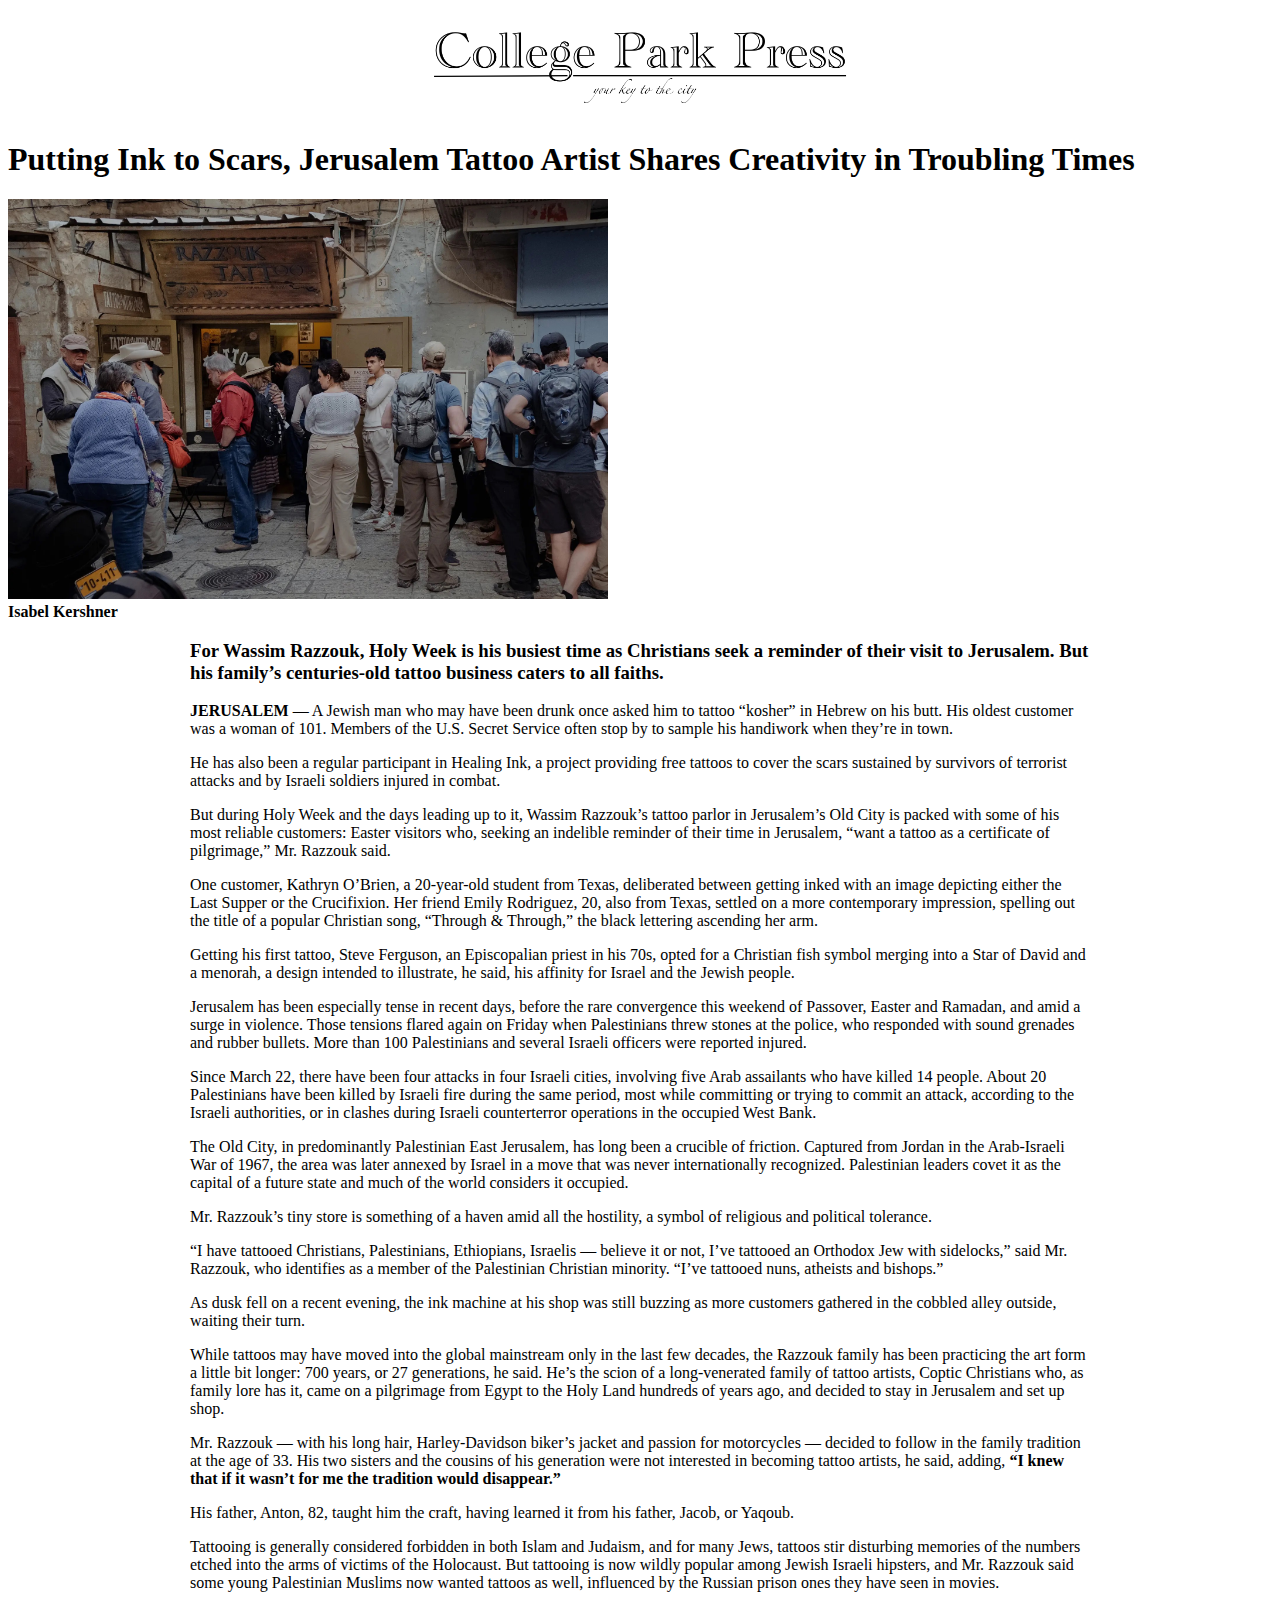
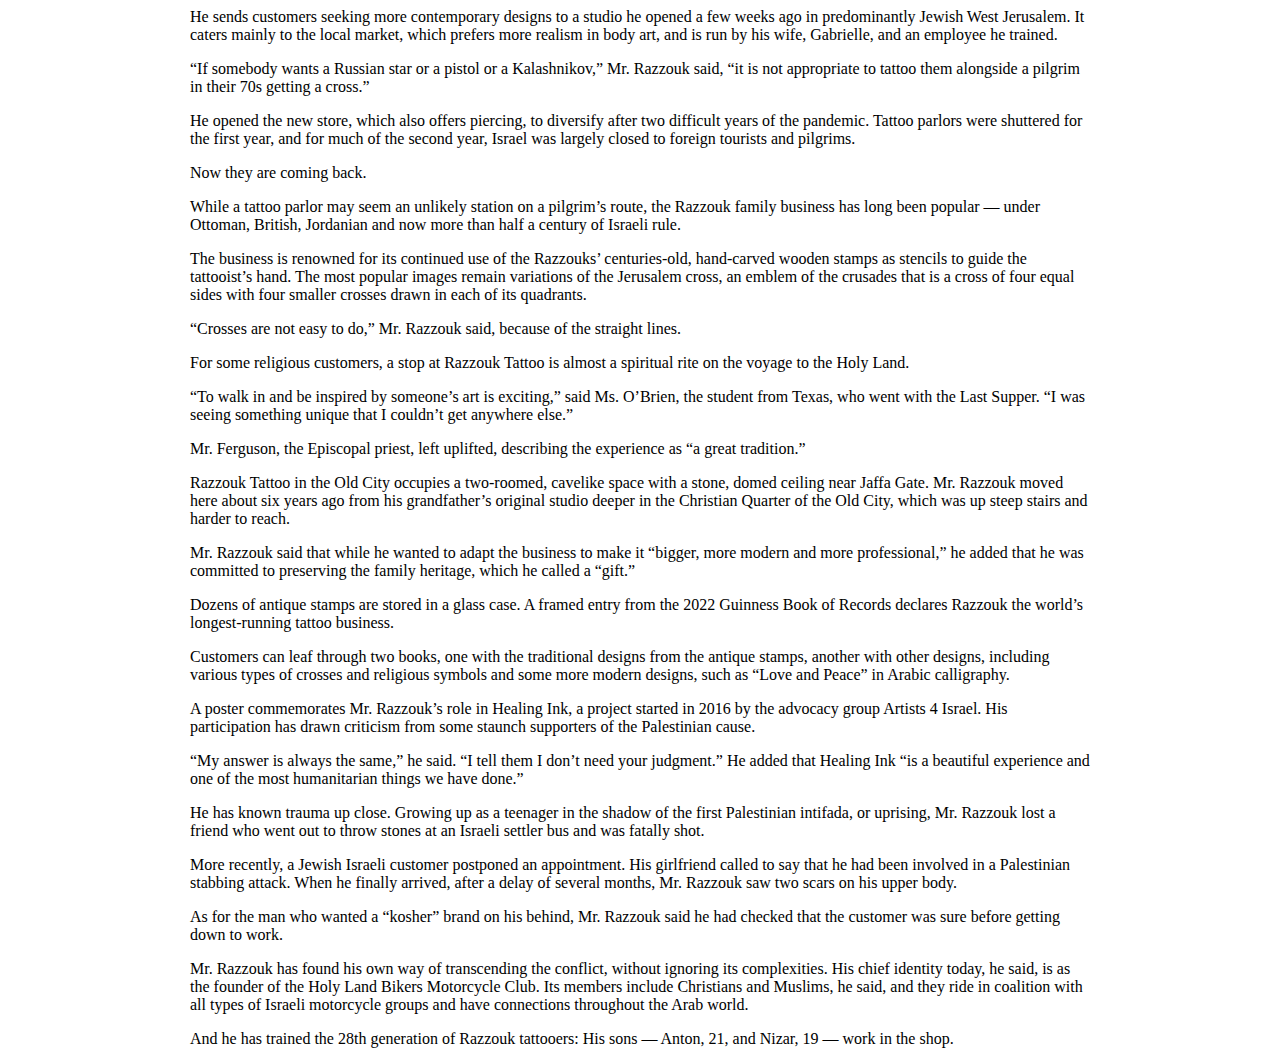
<file: BeharLayout/index.html>
<!DOCTYPE html>
<html lang="en">
    <head>
        <title></title>
        <link rel="stylesheet" type="text/css" href="stylesheet.css">
    </head>

    <body>
        <!--masthead-->
        <div id="masthead">
            <img src="masthead.png"width=500px>
        </div>


        <!--headline-->
        <h1>Putting Ink to Scars, Jerusalem Tattoo Artist Shares Creativity in Troubling Times</h1>

        <!--image-->
        <img src="images/tattoo-image-5.jpg" width="600px">
        
        <!--byline-->
        <h2>Isabel Kershner</h2>

        <!--text-->
        <div id="content">

            <h3>For Wassim Razzouk, Holy Week is his busiest time as Christians seek a reminder of their visit to Jerusalem. But his family’s centuries-old tattoo business caters to all faiths. </h3>


            <p><strong>JERUSALEM</strong> — A Jewish man who may have been drunk once asked him to tattoo “kosher” in Hebrew on his butt. His oldest customer was a woman of 101. Members of the U.S. Secret Service often stop by to sample his handiwork when they’re in town.</p>
            <p>He has also been a regular participant in Healing Ink, a project providing free tattoos to cover the scars sustained by survivors of terrorist attacks and by Israeli soldiers injured in combat.</p>
            <p>But during Holy Week and the days leading up to it, Wassim Razzouk’s tattoo parlor in Jerusalem’s Old City is packed with some of his most reliable customers: Easter visitors who, seeking an indelible reminder of their time in Jerusalem, “want a tattoo as a certificate of pilgrimage,” Mr. Razzouk said.</p>
            <p>One customer, Kathryn O’Brien, a 20-year-old student from Texas, deliberated between getting inked with an image depicting either the Last Supper or the Crucifixion. Her friend Emily Rodriguez, 20, also from Texas, settled on a more contemporary impression, spelling out the title of a popular Christian song, “Through & Through,” the black lettering ascending her arm.</p>
            <p>Getting his first tattoo, Steve Ferguson, an Episcopalian priest in his 70s, opted for a Christian fish symbol merging into a Star of David and a menorah, a design intended to illustrate, he said, his affinity for Israel and the Jewish people.</p>
            <p>Jerusalem has been especially tense in recent days, before the rare convergence this weekend of Passover, Easter and Ramadan, and amid a surge in violence. Those tensions flared again on Friday when Palestinians threw stones at the police, who responded with sound grenades and rubber bullets. More than 100 Palestinians and several Israeli officers were reported injured.</p>
            <p>Since March 22, there have been four attacks in four Israeli cities, involving five Arab assailants who have killed 14 people. About 20 Palestinians have been killed by Israeli fire during the same period, most while committing or trying to commit an attack, according to the Israeli authorities, or in clashes during Israeli counterterror operations in the occupied West Bank.</p>
            <p>The Old City, in predominantly Palestinian East Jerusalem, has long been a crucible of friction. Captured from Jordan in the Arab-Israeli War of 1967, the area was later annexed by Israel in a move that was never internationally recognized. Palestinian leaders covet it as the capital of a future state and much of the world considers it occupied.</p>
            <p>Mr. Razzouk’s tiny store is something of a haven amid all the hostility, a symbol of religious and political tolerance.</p>
            <p>“I have tattooed Christians, Palestinians, Ethiopians, Israelis — believe it or not, I’ve tattooed an Orthodox Jew with sidelocks,” said Mr. Razzouk, who identifies as a member of the Palestinian Christian minority. “I’ve tattooed nuns, atheists and bishops.”</p>
            <p>As dusk fell on a recent evening, the ink machine at his shop was still buzzing as more customers gathered in the cobbled alley outside, waiting their turn.</p>
            <p>While tattoos may have moved into the global mainstream only in the last few decades, the Razzouk family has been practicing the art form a little bit longer: 700 years, or 27 generations, he said. He’s the scion of a long-venerated family of tattoo artists, Coptic Christians who, as family lore has it, came on a pilgrimage from Egypt to the Holy Land hundreds of years ago, and decided to stay in Jerusalem and set up shop.</p>
            <p>Mr. Razzouk — with his long hair, Harley-Davidson biker’s jacket and passion for motorcycles — decided to follow in the family tradition at the age of 33. His two sisters and the cousins of his generation were not interested in becoming tattoo artists, he said, adding, <strong>“I knew that if it wasn’t for me the tradition would disappear.”</strong></p>
            <p>His father, Anton, 82, taught him the craft, having learned it from his father, Jacob, or Yaqoub.</p>
            <p>Tattooing is generally considered forbidden in both Islam and Judaism, and for many Jews, tattoos stir disturbing memories of the numbers etched into the arms of victims of the Holocaust. But tattooing is now wildly popular among Jewish Israeli hipsters, and Mr. Razzouk said some young Palestinian Muslims now wanted tattoos as well, influenced by the Russian prison ones they have seen in movies.</p>
            <p>He sends customers seeking more contemporary designs to a studio he opened a few weeks ago in predominantly Jewish West Jerusalem. It caters mainly to the local market, which prefers more realism in body art, and is run by his wife, Gabrielle, and an employee he trained.</p>
            <p>“If somebody wants a Russian star or a pistol or a Kalashnikov,” Mr. Razzouk said, “it is not appropriate to tattoo them alongside a pilgrim in their 70s getting a cross.”</p>
            <p>He opened the new store, which also offers piercing, to diversify after two difficult years of the pandemic. Tattoo parlors were shuttered for the first year, and for much of the second year, Israel was largely closed to foreign tourists and pilgrims.</p>
            <p>Now they are coming back.</p>
            <p>While a tattoo parlor may seem an unlikely station on a pilgrim’s route, the Razzouk family business has long been popular — under Ottoman, British, Jordanian and now more than half a century of Israeli rule.</p>
            <p>The business is renowned for its continued use of the Razzouks’ centuries-old, hand-carved wooden stamps as stencils to guide the tattooist’s hand. The most popular images remain variations of the Jerusalem cross, an emblem of the crusades that is a cross of four equal sides with four smaller crosses drawn in each of its quadrants.</p>
            <p>“Crosses are not easy to do,” Mr. Razzouk said, because of the straight lines.</p>
            <p>For some religious customers, a stop at Razzouk Tattoo is almost a spiritual rite on the voyage to the Holy Land.</p>  
            <p>“To walk in and be inspired by someone’s art is exciting,” said Ms. O’Brien, the student from Texas, who went with the Last Supper. “I was seeing something unique that I couldn’t get anywhere else.”</p>
            <p>Mr. Ferguson, the Episcopal priest, left uplifted, describing the experience as “a great tradition.”</p>
            <p>Razzouk Tattoo in the Old City occupies a two-roomed, cavelike space with a stone, domed ceiling near Jaffa Gate. Mr. Razzouk moved here about six years ago from his grandfather’s original studio deeper in the Christian Quarter of the Old City, which was up steep stairs and harder to reach.</p>
            <p>Mr. Razzouk said that while he wanted to adapt the business to make it “bigger, more modern and more professional,” he added that he was committed to preserving the family heritage, which he called a “gift.”</p>
            <p>Dozens of antique stamps are stored in a glass case. A framed entry from the 2022 Guinness Book of Records declares Razzouk the world’s longest-running tattoo business.</p>
            <p>Customers can leaf through two books, one with the traditional designs from the antique stamps, another with other designs, including various types of crosses and religious symbols and some more modern designs, such as “Love and Peace” in Arabic calligraphy.</p>
            <p>A poster commemorates Mr. Razzouk’s role in Healing Ink, a project started in 2016 by the advocacy group Artists 4 Israel. His participation has drawn criticism from some staunch supporters of the Palestinian cause.</p>
            <p>“My answer is always the same,” he said. “I tell them I don’t need your judgment.” He added that Healing Ink “is a beautiful experience and one of the most humanitarian things we have done.”</p>
            <p>He has known trauma up close. Growing up as a teenager in the shadow of the first Palestinian intifada, or uprising, Mr. Razzouk lost a friend who went out to throw stones at an Israeli settler bus and was fatally shot.</p>
            <p>More recently, a Jewish Israeli customer postponed an appointment. His girlfriend called to say that he had been involved in a Palestinian stabbing attack. When he finally arrived, after a delay of several months, Mr. Razzouk saw two scars on his upper body.</p>
            <p>As for the man who wanted a “kosher” brand on his behind, Mr. Razzouk said he had checked that the customer was sure before getting down to work.</p>
            <p>Mr. Razzouk has found his own way of transcending the conflict, without ignoring its complexities. His chief identity today, he said, is as the founder of the Holy Land Bikers Motorcycle Club. Its members include Christians and Muslims, he said, and they ride in coalition with all types of Israeli motorcycle groups and have connections throughout the Arab world.</p>
            <p>And he has trained the 28th generation of Razzouk tattooers: His sons — Anton, 21, and Nizar, 19 — work in the shop.</p>
         </div>

    </body>
</html>
</file>
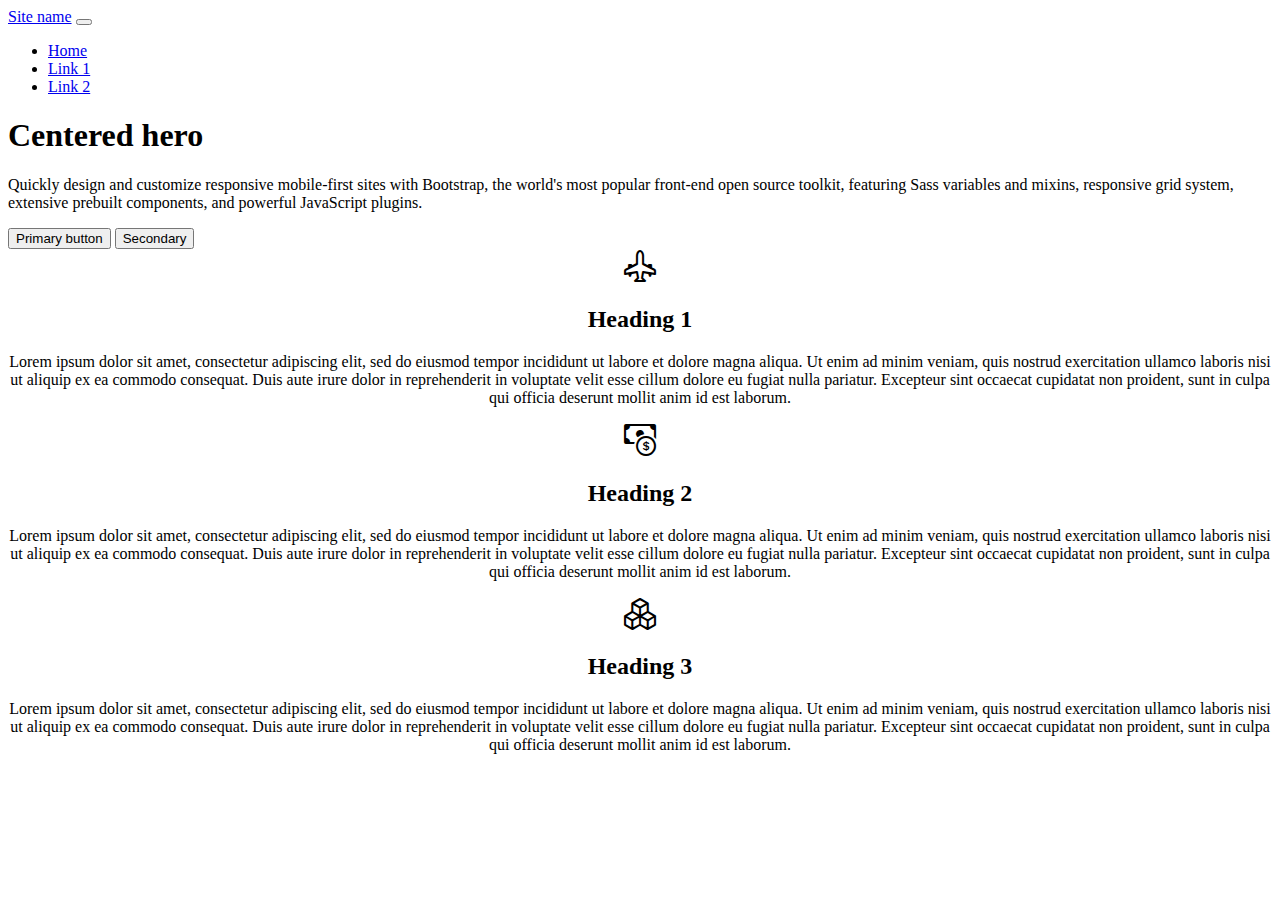
<file: bootstrap-template.html>
<!DOCTYPE html>
<html lang="en">
    <head>
        <meta charset="utf-8">
        <meta name="viewport" content="width=device-width, initial-scale=1, shrink-to-fit=no">

        <title>Bootstrap template</title>
        <meta name="description" content="Merrill College of Journalism, UMD">
        <meta name="author" content="Aline Behar Kado">

        <!-- Bootstrap CSS and JavaScript -->
        <link href="https://cdn.jsdelivr.net/npm/bootstrap@5.3.2/dist/css/bootstrap.min.css" rel="stylesheet" integrity="sha384-T3c6CoIi6uLrA9TneNEoa7RxnatzjcDSCmG1MXxSR1GAsXEV/Dwwykc2MPK8M2HN" crossorigin="anonymous">
        <script src="https://cdn.jsdelivr.net/npm/bootstrap@5.3.2/dist/js/bootstrap.bundle.min.js" integrity="sha384-C6RzsynM9kWDrMNeT87bh95OGNyZPhcTNXj1NW7RuBCsyN/o0jlpcV8Qyq46cDfL" crossorigin="anonymous"></script>
        <link rel="stylesheet" href="https://cdn.jsdelivr.net/npm/bootstrap-icons@1.11.1/font/bootstrap-icons.css">

      <style>
        .bi {
          font-size: 2em;
        }
        .col-md-4 {
            text-align: center;
          }
      


      </style>


    </head>

    <body>
         <!-- Navbar start-->
<nav class="navbar navbar-expand-lg bg-body-tertiary">
    <div class="container-fluid">
      <a class="navbar-brand" href="#">Site name</a>
      <button class="navbar-toggler" type="button" data-bs-toggle="collapse" data-bs-target="#navbarSupportedContent" aria-controls="navbarSupportedContent" aria-expanded="false" aria-label="Toggle navigation">
        <span class="navbar-toggler-icon"></span>
      </button>
      <div class="collapse navbar-collapse" id="navbarSupportedContent">
        <ul class="navbar-nav me-auto mb-2 mb-lg-0">
          <li class="nav-item">
            <a class="nav-link active" aria-current="page" href="#">Home</a>
          </li>
          <li class="nav-item">
            <a class="nav-link" href="#">Link 1</a>
          </li>
          <li class="nav-item">
            <a class="nav-link" href="#">Link 2</a>
          </li> 
        </ul>
      </div>
    </div>
  </nav>
  <!-- Navbar end-->


   <!-- Hero start-->
<div class="px-4 py-5 my-5 text-center">
  <h1 class="display-5 fw-bold text-body-emphasis">Centered hero</h1>
  <div class="col-lg-6 mx-auto">
    <p class="lead mb-4">Quickly design and customize responsive mobile-first sites with Bootstrap, the world's most popular front-end open source toolkit, featuring Sass variables and mixins, responsive grid system, extensive prebuilt components, and powerful JavaScript plugins.</p>
    <div class="d-grid gap-2 d-sm-flex justify-content-sm-center">
      <button type="button" class="btn btn-primary btn-lg px-4 gap-3">Primary button</button>
      <button type="button" class="btn btn-outline-secondary btn-lg px-4">Secondary</button>
    </div>
  </div>
</div>
<!-- Hero end-->        

  <div class="container">
    <div class="row">
        <div class="col-md-4"> 
          <i class="bi bi-airplane-engines"></i>
          <h2>Heading 1</h2>
          <p> Lorem ipsum dolor sit amet, consectetur adipiscing elit, sed do eiusmod tempor incididunt ut labore et dolore magna aliqua. Ut enim ad minim veniam, quis nostrud exercitation ullamco laboris nisi ut aliquip ex ea commodo consequat. Duis aute irure dolor in reprehenderit in voluptate velit esse cillum dolore eu fugiat nulla pariatur. Excepteur sint occaecat cupidatat non proident, sunt in culpa qui officia deserunt mollit anim id est laborum. </p>
        </div>
        <div class="col-md-4"> 
          <i class="bi bi-cash-coin"></i>
          <h2>Heading 2</h2>
          <p> Lorem ipsum dolor sit amet, consectetur adipiscing elit, sed do eiusmod tempor incididunt ut labore et dolore magna aliqua. Ut enim ad minim veniam, quis nostrud exercitation ullamco laboris nisi ut aliquip ex ea commodo consequat. Duis aute irure dolor in reprehenderit in voluptate velit esse cillum dolore eu fugiat nulla pariatur. Excepteur sint occaecat cupidatat non proident, sunt in culpa qui officia deserunt mollit anim id est laborum. </p>
        </div>
        <div class="col-md-4"> 
          <i class="bi bi-boxes"></i>
          <h2>Heading 3</h2>
          <p> Lorem ipsum dolor sit amet, consectetur adipiscing elit, sed do eiusmod tempor incididunt ut labore et dolore magna aliqua. Ut enim ad minim veniam, quis nostrud exercitation ullamco laboris nisi ut aliquip ex ea commodo consequat. Duis aute irure dolor in reprehenderit in voluptate velit esse cillum dolore eu fugiat nulla pariatur. Excepteur sint occaecat cupidatat non proident, sunt in culpa qui officia deserunt mollit anim id est laborum. </p>
        </div>
    </div>
  </div>


    </body>
    </html>
</file>
<file: BeharLayout/stylesheet.css>
#content {
    margin: 0 auto;
    width: 900px;
}
#masthead {
    text-align: center;
    size: 1000px;
}
h1{
    margin-left: 0 auto;
    font-family:Georgia, 'Times New Roman', Times, serif;
    font-size: 2em;
}
h2{
    margin:0 auto;
    font-family: Georgia, 'Times New Roman', Times, serif;
    font-size: 1em;
}
img {
    margin: 0 auto;
}
</file>
